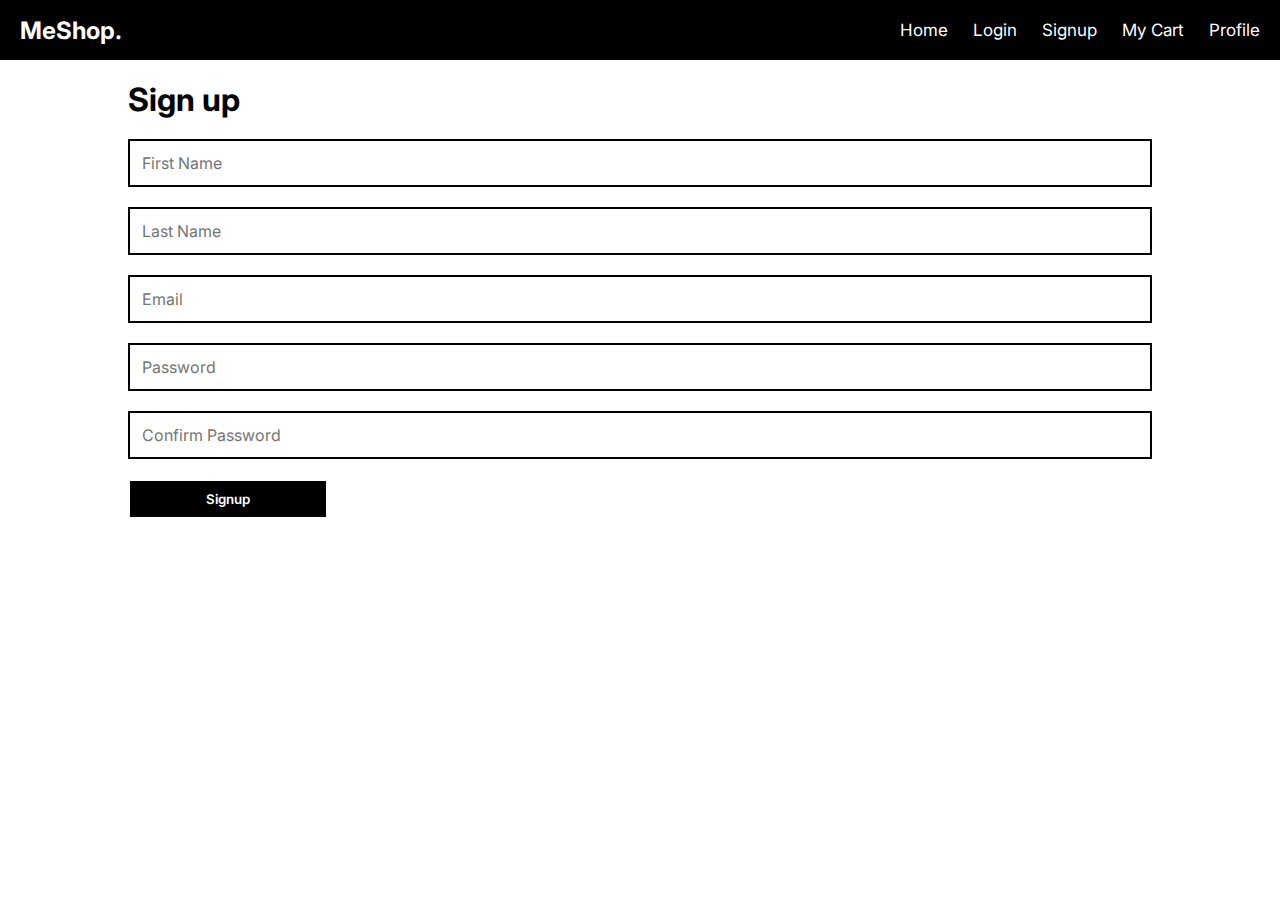
<file: shop/shop.html>
<!DOCTYPE html>
<html lang="en">

<head>
  <meta charset="UTF-8" />
  <meta http-equiv="X-UA-Compatible" content="IE=edge" />
  <meta name="viewport" content="width=device-width, initial-scale=1.0" />
  <title>My Shop</title>
  <link rel="stylesheet" href="./shop.css" />
  <link href="https://fonts.googleapis.com/icon?family=Material+Icons" rel="stylesheet">

  <link rel="stylesheet" href="https://cdnjs.cloudflare.com/ajax/libs/font-awesome/4.7.0/css/font-awesome.min.css">

<body>
  <nav>
    <div class="brand">
      <a href="">My Shop</a>
      <span class="material-icons" id="fold">
        unfold_more
        </span>
        <!-- <span class="material-icons"id="unfold">
          unfold_less
          </span> -->
    </div>
    <div class="nav-items nav-left ">
      <a href="../index.html">Home</a>
      <a href="../login/login.html">Login</a>
      <a href="../signUp/sign-up.html">Signup</a>
      <a href="../cart/mycart.html">My Cart</a>
      <a href="../profile/profile.html">Profile</a>
    </div>
    <span class="material-icons"id="my-icon">menu</span>
  </nav>

  <main>

    <aside class="it">
      <section>
        <title>Colors</title>
        <ul>
          <li>
            <input id="red" type="checkbox" name="color" />
            <label for="red">Red</label>
          </li>
          <li>
            <input id="blue" type="checkbox" name="color" />
            <label for="blue">Blue</label>
          </li>
          <li>
            <input id="green" type="checkbox" name="color" />
            <label for="green">Green</label>
          </li>
          <li>
            <input id="black" type="checkbox" name="color" />
            <label for="black">Black</label>
          </li>
          <li>
            <input id="grey" type="checkbox" name="color" />
            <label for="grey">Grey</label>
          </li>
        </ul>

      </section>


      <section>
        <title>Sizes</title>
        <ul>
          <li>
            <input id="S" type="checkbox" name="size" />
            <label for="S">S</label>
          </li>
          <li>
            <input id="M" type="checkbox" name="size" />
            <label for="M">M</label>
          </li>
          <li>
            <input id="L" type="checkbox" name="size" />
            <label for="L">L</label>
          </li>
          <li>
            <input id="XL" type="checkbox" name="size" />
            <label for="Xl">XL</label>
          </li>
        </ul>
      </section>


      <section>
        <title>Rating</title>
        <input type="range" id="range" min="0" max="5" value="0" list="values" />
        <datalist id="values">
          <option value="0" label="0"></option>
          <option value="1" label="1"></option>
          <option value="2" label="2"></option>
          <option value="3" label="3"></option>
          <option value="4" label="4"></option>
          <option value="5" label="5"></option>
        </datalist>
      </section>


      <section>
        <title>Price Range</title>
        <ul>
          <li>
            <input id="0-25" type="checkbox" name="prange" />
            <label for="0-25">$0 to $25</label>
          </li>
          <li>
            <input id="25-50" type="checkbox" name="prange" />
            <label for="25-50">$25 to $50</label>
          </li>
          <li>
            <input id="50-100" type="checkbox" name="prange" />
            <label for="50-100">$50 to $100</label>
          </li>
          <li>
            <input id="100-100000" type="checkbox" name="prange" />
            <label for="100-100000">$100 onwards</label>
          </li>
        </ul>
      </section>

      <button type="button" id="apply_filter">apply filter</button>

    </aside>


    <main-content>

     <div class="icon-cont">
      <input type="text" placeholder="Search By Product Name" id="searchIn" />
      <span class="material-icons myIconn">search</span>
     </div>


      <div class="filters">
        <div class="filter active item1">All</div>
        <div class="filter">Mens</div>
        <div class="filter">Womens</div>
        <div class="filter">Jewelery</div>
        <div class="filter">Electronics</div>
      </div>
      <div class="grid-container">

      </div>




      <div class="modal">
        <div class="modal-container">
          <div class="error">
            Something went wrong!
          </div>
          <div class="pending">
            <!-- loader -->
          </div>
        </div>
      </div>

    </main-content>


  </main>

  <script src="./shop.js"></script>

 
</body>

</html>
</file>
<file: shop/shop.css>
@import url("https://fonts.googleapis.com/css2?family=Inter:wght@100;200;300;400;500;600;700;800;900&display=swap");

* {
  padding: 0;
  margin: 0;
  box-sizing: border-box;
}

body {
  font-family: "Inter", sans-serif;
  overflow-x: hidden;
}

a {
  color: white;
  text-decoration: none;
}

ul {
  list-style: none;
}

input[type="range"] {
  width: 100%;
  height: 3px;
  margin: 1rem auto;
}

datalist {
  width: 100%;
  display: flex;
  justify-content: space-between;
  color: white;
}

nav {
  display: flex;
  justify-content: space-between;
  align-items: center;
  color: white;
  position: fixed;
  z-index: 10;
  top: 0;
  left: 0;
  right: 0;

  background-color: black;
  border-bottom: 1px solid white;
  padding: 1rem;
  font-size: 1rem;
}

nav .brand {
  font-size: 1.5rem;
  font-weight: bold;
}

nav .nav-items a {
  margin: 0 1rem;
}

main {
  display: flex;
  height: 100vh;
  margin-top: 60px;
}

main aside {
  flex: 0.2;
  background-color: black;
  color: white;
  height: 100vh;
  position: fixed;
  width: 11rem;
}

main main-content {
  display: block;
  width: 100%;
  margin-left: 11rem;
}

aside section {
  padding: 0.5rem;
  border-bottom: 1px solid white;
}

aside section:last-child {
  border-bottom: none;
}

aside section title {
  display: block;
  font-size: 18px;
  margin-bottom: 5px;
}

aside section li {
  margin-bottom: 5px;
}

aside section li:hover,
input:hover {
  cursor: pointer;
}

aside section li:last-child {
  margin-bottom: 0rem;
}

aside section label {
  cursor: pointer;
  margin-left: 0.25rem;
}

#apply_filter {
  width: 80%;
  margin-left: 10%;
  padding: 10px;
  margin-top: 10px;
  border: 2px solid white;
  background-color: black;
  color: white;
  cursor: pointer;
}

main-content {
  padding: 1rem;
  position: relative;
}

main-content input {
  padding: 12px;
  padding-left: 45px !important;
  width: 100%;
  position: relative;
  font-size: 1rem;
}

.icon-cont {
  position: relative;

}

.myIconn {
  position: absolute;
  font-size: 31px !important;
  top: 7px;
  left: 6px;
}

main-content .filters {
  display: flex;
  margin-top: 1rem;
  gap: 1rem;
}

main-content .filter {
  flex: 1;
  text-align: center;
  padding: 0.5rem 1rem;
  border: 2px solid black;
  cursor: pointer;
}

main-content .active {
  background-color: black;
  color: white;
}

.grid-container {
  margin-top: 40px;
  display: grid;
  grid-template-columns: 1fr 1fr 1fr 1fr;
  gap: 30px;

  padding-bottom: 100px;

}

.item {
  display: flex;
  outline: 2px solid grey;
  border-radius: 8px;
  flex-flow: column wrap;
  justify-content: space-between;
  transition-duration: .5s;

}

.item:hover {
  transform: scaleX(1.01) scaleY(1.01);
  box-shadow: 0px 0px 30px grey;
  cursor: pointer;

}

.row1 {
  display: flex;
  justify-content: space-between;
  padding: 5px;

}

.colors {
  display: flex;
  padding: 5px;
  align-items: center;


}

.row2 {
  display: flex;
  margin-left: 5px;

}

.circle {
  width: 13px;
  height: 13px;
  border-radius: 100%;
  margin: 0 5px;
  padding: 5px;
}

.nameC {
  font-size: 17px;
  font-weight: 600;
  padding: 5px;


}

.rat {
  padding: 5px;
  display: flex;
  align-items: center;
}


.item button {
  width: 100%;
  border: none;
  padding: 10px;
  font-size: 1rem;
  color: white;
  background-color: black;
  cursor: pointer;
  border-bottom-left-radius: 8px;
  border-bottom-right-radius: 8px;
  transition-duration: 0.5s;
}

.button-anim {
  animation: horizontal 300ms linear 1;

}

@keyframes horizontal {
  0% {
    transform: translateX(0)
  }

  25% {
    transform: translateX(5px)
  }

  50% {
    transform: translateX(-5px)
  }

  75% {
    transform: translateX(5px)
  }

  100% {
    transform: translateX(0)
  }
}

.item button:hover {
  background: linear-gradient(to right, rgb(0, 0, 0), grey, rgb(4, 4, 4));
  color: white;
  font-weight: 600;
}

i {
  margin-left: 5px;
  color: rgb(245, 175, 83);
  font-size: 18px !important;
  font-weight: 800;
}

img {
  width: 95%;
  height: 240px;
  align-self: center;
  padding-top: 10px;
}




.modal {
  position: fixed;
  left: 0px;
  right: 0px;
  top: 0px;
  bottom: 0px;
  z-index: 11;
  background-color: rgb(110, 104, 104);
  opacity: 0.6;

  display: flex;
  justify-content: center;
  align-items: center;
  /* display: none; */
}

.modal-container {
  display: flex;
  flex-direction: column;
  gap: 20px;
  align-items: center;

}

.pending {
  /* display: none; */
  width: 60px;
  height: 60px;
  border: 4px solid rgb(188, 188, 236);
  border-radius: 50%;
  border-left: 7px solid blue;
  animation: loader .6s linear infinite;


  /* animation: loader 1s 2s  linear infinite;  name,duration,fun,count*/

}

@keyframes loader {
  from {
    transform: rotate(0deg);
  }

  to {
    transform: rotate(360deg);
  }
}

.error {
  display: none;
  color: red;
  background-color: aliceblue;
  font-weight: 600;
  border: 2px solid red;
  padding: 20px;
}

@media (max-width:1000px) {
  .grid-container {

    display: grid;
    grid-template-columns: 1fr 1fr 1fr;

  }
}

@media (max-width:900px) {
  .grid-container {

    display: grid;
    grid-template-columns: 1fr 1fr;

  }
}

@media (max-width:720px) {
  .grid-container {

    display: grid;
    /* grid-template-columns: 1fr; */

  }

  .filters {
    display: grid !important;
    grid-template-columns: 1fr 1fr 1fr;
  }
}

@media (max-width:600px) {
  .grid-container {

    grid-template-columns: 1fr;

  }

  .filters {
    grid-template-columns: 1fr 1fr;
  }

  .item1 {
    grid-column-start: 1;
    grid-column-end: 3;
  }
}

#my-icon {
  display: none;
}


#my-icon:hover {
  cursor: pointer;
}

@media (max-width:600px) {
  .nav-left {
    display: none;
  }

  #my-icon {
    display: block;
  }

  .nav-left2 {
    position: absolute;
    display: flex;
    flex-flow: column wrap;
    background-color: black;
    border-bottom-left-radius: 15px;
    right: 0px;
    top: 60px;
    gap: 15px;
    padding: 20px 10px;
    align-items: flex-start;
  }

  main main-content {
    margin-left: 10rem;
  }

  main aside {
    min-height: 200vh;
    /* min-height: 100vh; */
    width: 10rem;
  }
}

@media (max-width:420px) {
  nav .brand {
    font-size: 1rem;
    font-weight: bold;
    display: flex;
    align-items: center;
    gap: 10px;
  }

  main main-content {
    margin-left: 0rem;
  }

  main aside {
    display: none;
  }

  .filter-leftbar {
    display: block;
    top: 57px !important;
    width: 50vw;
    z-index: 29;
    top: 0;
  }

  #fold {
    display: block !important;
    animation: horizontal 3s ease-in-out infinite;

  }

}

#fold {
  cursor: pointer;
  padding: 5px;
  background-color: rgb(58, 57, 57);
  border-radius: 20px;
  display: none;

}



@keyframes horizontal {
  0% {
    transform: translateX(0)
  }

  25% {
    transform: translateX(5px)
  }

  50% {
    transform: translateX(-5px)
  }

  75% {
    transform: translateX(5px)
  }

  100% {
    transform: translateX(0)
  }
}
</file>
